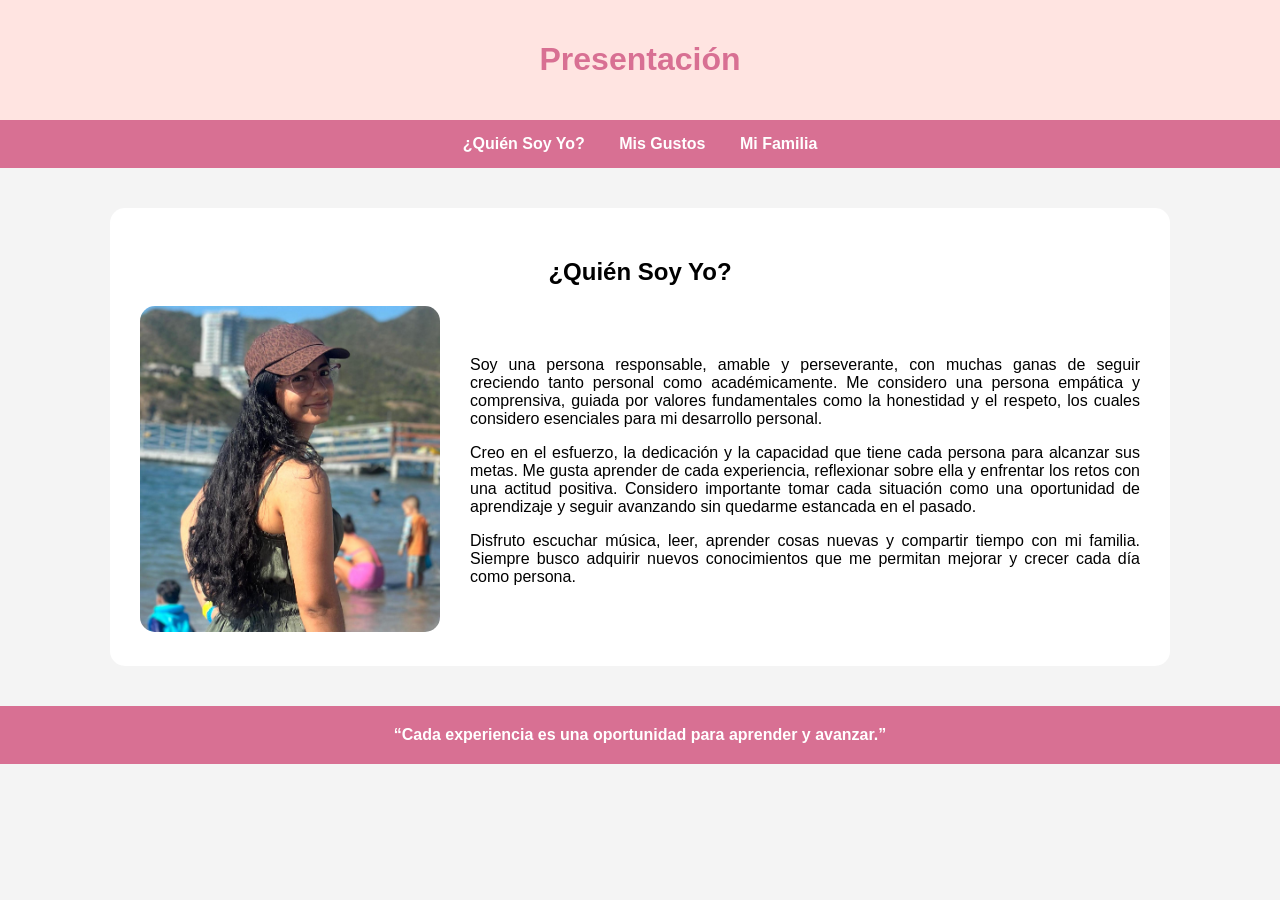
<file: index.html>
<!DOCTYPE html>
<html lang="es">
<head>
	<meta charset="UTF-8">
	<meta name="viewport" content="width=device-width, initial-scale=1.0">
	<link rel="stylesheet" href="styles/style.css">
	<title>Trabajo 1</title>
</head>
<body>
	<main>
		<header>

			<h1>
				Presentación
			</h1>

		</header>

		<nav>
            <a href="index.html">¿Quién Soy Yo?</a>
            <a href="pages/gustos.html">Mis Gustos</a>
            <a href="pages/familia.html">Mi Familia</a>
		</nav>

		<section id="subtitulo">
    		<h2>¿Quién Soy Yo?</h2>

			<div class="contenido">

    			<div class="imagen">
        			<img src="assets/images/imagen.png" alt="Foto personal">
    			</div>

    		<div class="descripcion">
        		<p>
        			Soy una persona responsable, amable y perseverante, con muchas ganas
            		de seguir creciendo tanto personal como académicamente. Me considero
            		una persona empática y comprensiva, guiada por valores fundamentales
            		como la honestidad y el respeto, los cuales considero esenciales para
            		mi desarrollo personal.
        		</p>

        		<p>
            		Creo en el esfuerzo, la dedicación y la capacidad que tiene cada
            		persona para alcanzar sus metas. Me gusta aprender de cada experiencia,
            		reflexionar sobre ella y enfrentar los retos con una actitud positiva.
            		Considero importante tomar cada situación como una oportunidad de
            		aprendizaje y seguir avanzando sin quedarme estancada en el pasado.
        		</p>

        		<p>
            		Disfruto escuchar música, leer, aprender cosas nuevas y compartir
            		tiempo con mi familia. Siempre busco adquirir nuevos conocimientos
            		que me permitan mejorar y crecer cada día como persona.
        		</p>

    		</div>

			</div>

		</section>

	</main>

		<footer>
			<strong>“Cada experiencia es una oportunidad para aprender y avanzar.”</strong>
		</footer>

</body>
</html>
</file>
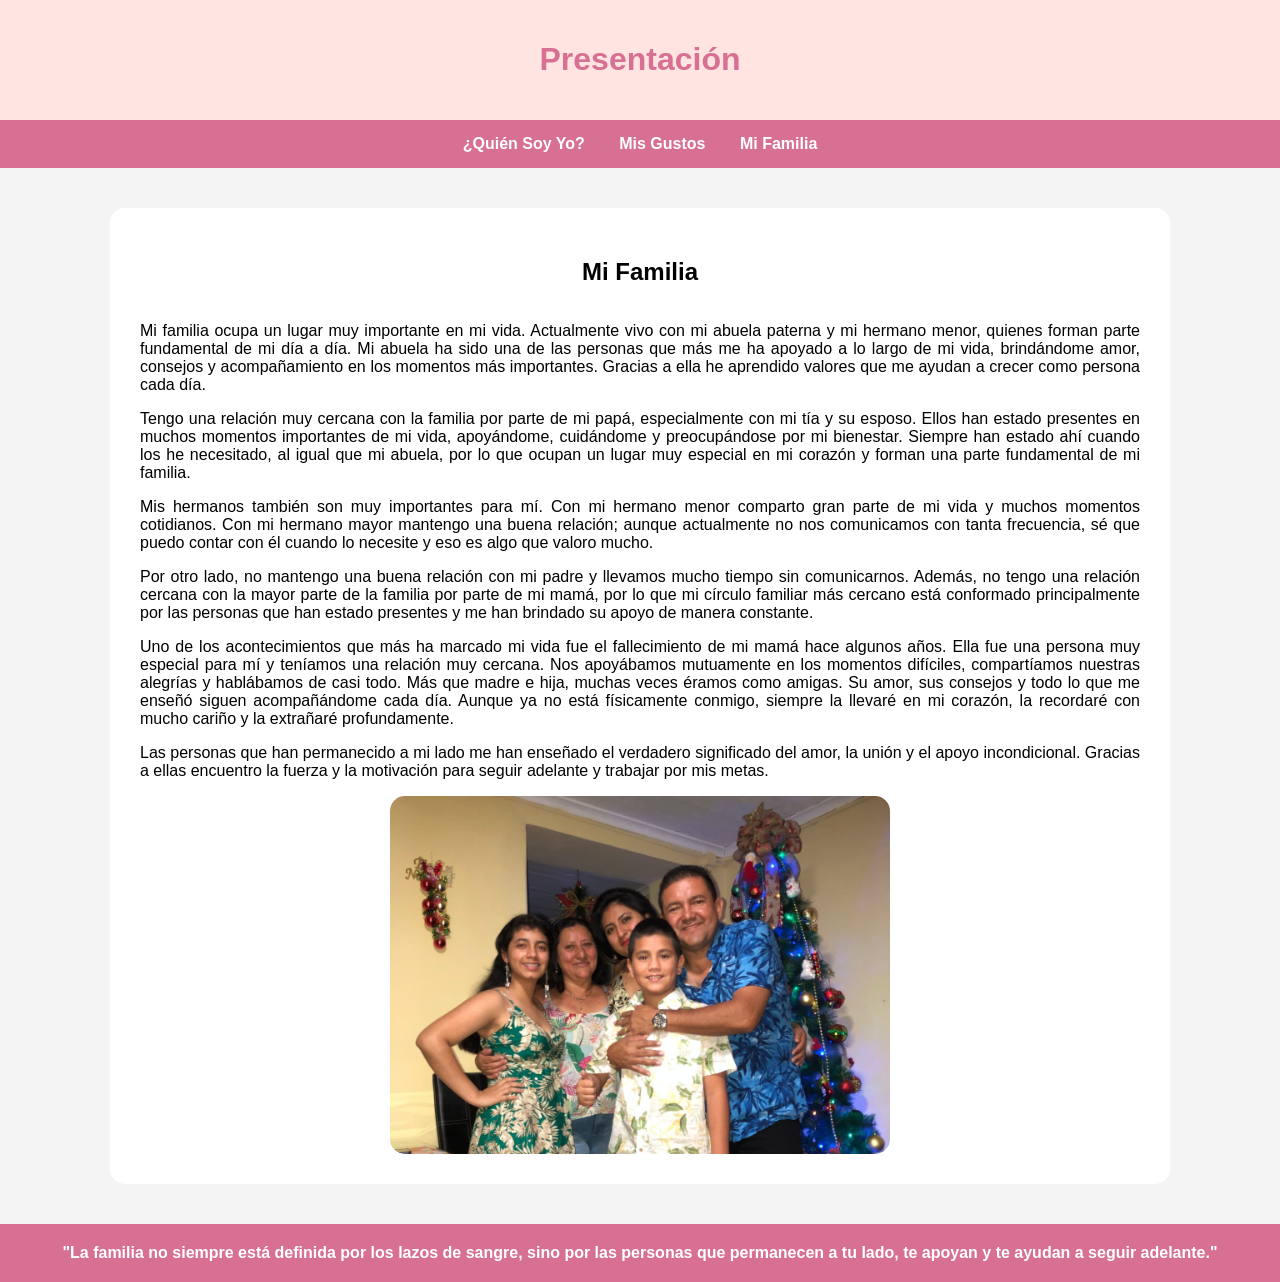
<file: pages/familia.html>
<!DOCTYPE html>
<html lang="es">
<head>
	<meta charset="UTF-8">
	<meta name="viewport" content="width=device-width, initial-scale=1.0">
	<link rel="stylesheet" href="../styles/style.css">
	<title>Trabajo 1</title>
</head>
<body>
	<main>
		<header>

			<h1>
				Presentación
			</h1>

		</header>

		<nav>
            <a href="../index.html">¿Quién Soy Yo?</a>
            <a href="../pages/gustos.html">Mis Gustos</a>
            <a href="../pages/familia.html">Mi Familia</a>
		</nav>

		<section id="subtitulo">
			<h2>Mi Familia</h2>
		
		<div class="contenido">
		
		<div class="descripcion">

			<p>
				Mi familia ocupa un lugar muy importante en mi vida. Actualmente vivo con mi abuela
				paterna y mi hermano menor, quienes forman parte fundamental de mi día a día. Mi 
				abuela ha sido una de las personas que más me ha apoyado a lo largo de mi vida, 
				brindándome amor, consejos y acompañamiento en los momentos más importantes. 
				Gracias a ella he aprendido valores que me ayudan a crecer como persona cada día.
			</p>

			<p>
				Tengo una relación muy cercana con la familia por parte de mi papá, especialmente 
				con mi tía y su esposo. Ellos han estado presentes en muchos momentos importantes 
				de mi vida, apoyándome, cuidándome y preocupándose por mi bienestar. Siempre han 
				estado ahí cuando los he necesitado, al igual que mi abuela, por lo que ocupan un 
				lugar muy especial en mi corazón y forman una parte fundamental de mi familia.
			</p>

			<P>
				Mis hermanos también son muy importantes para mí. Con mi hermano menor comparto gran 
				parte de mi vida y muchos momentos cotidianos. Con mi hermano mayor mantengo una 
				buena relación; aunque actualmente no nos comunicamos con tanta frecuencia, sé que 
				puedo contar con él cuando lo necesite y eso es algo que valoro mucho.
			</P>

			<p>
				Por otro lado, no mantengo una buena relación con mi padre y llevamos mucho tiempo 
				sin comunicarnos. Además, no tengo una relación cercana con la mayor parte de la 
				familia por parte de mi mamá, por lo que mi círculo familiar más cercano está 
				conformado principalmente por las personas que han estado presentes y me han brindado 
				su apoyo de manera constante.
			</p>
			
			<p>
				Uno de los acontecimientos que más ha marcado mi vida fue el fallecimiento de mi mamá 
				hace algunos años. Ella fue una persona muy especial para mí y teníamos una relación 
				muy cercana. Nos apoyábamos mutuamente en los momentos difíciles, compartíamos nuestras 
				alegrías y hablábamos de casi todo. Más que madre e hija, muchas veces éramos como amigas. 
				Su amor, sus consejos y todo lo que me enseñó siguen acompañándome cada día. Aunque ya no 
				está físicamente conmigo, siempre la llevaré en mi corazón, la recordaré con mucho cariño 
				y la extrañaré profundamente.
			</p>

			<p>
				Las personas que han permanecido a mi lado me han enseñado el verdadero significado del amor, 
				la unión y el apoyo incondicional. Gracias a ellas encuentro la fuerza y la motivación para 
				seguir adelante y trabajar por mis metas.
			</p>

			<div class="imagen3">
        			<img src="../assets/images/familia.png"alt="Foto familiar">
			</div>
			
			</div>
			</div>
		</section>

	</main>

	<footer>
		<strong>"La familia no siempre está definida por los lazos de sangre, sino por las personas que 
				permanecen a tu lado, te apoyan y te ayudan a seguir adelante."</strong>
	</footer>

</body>
</html>
</file>
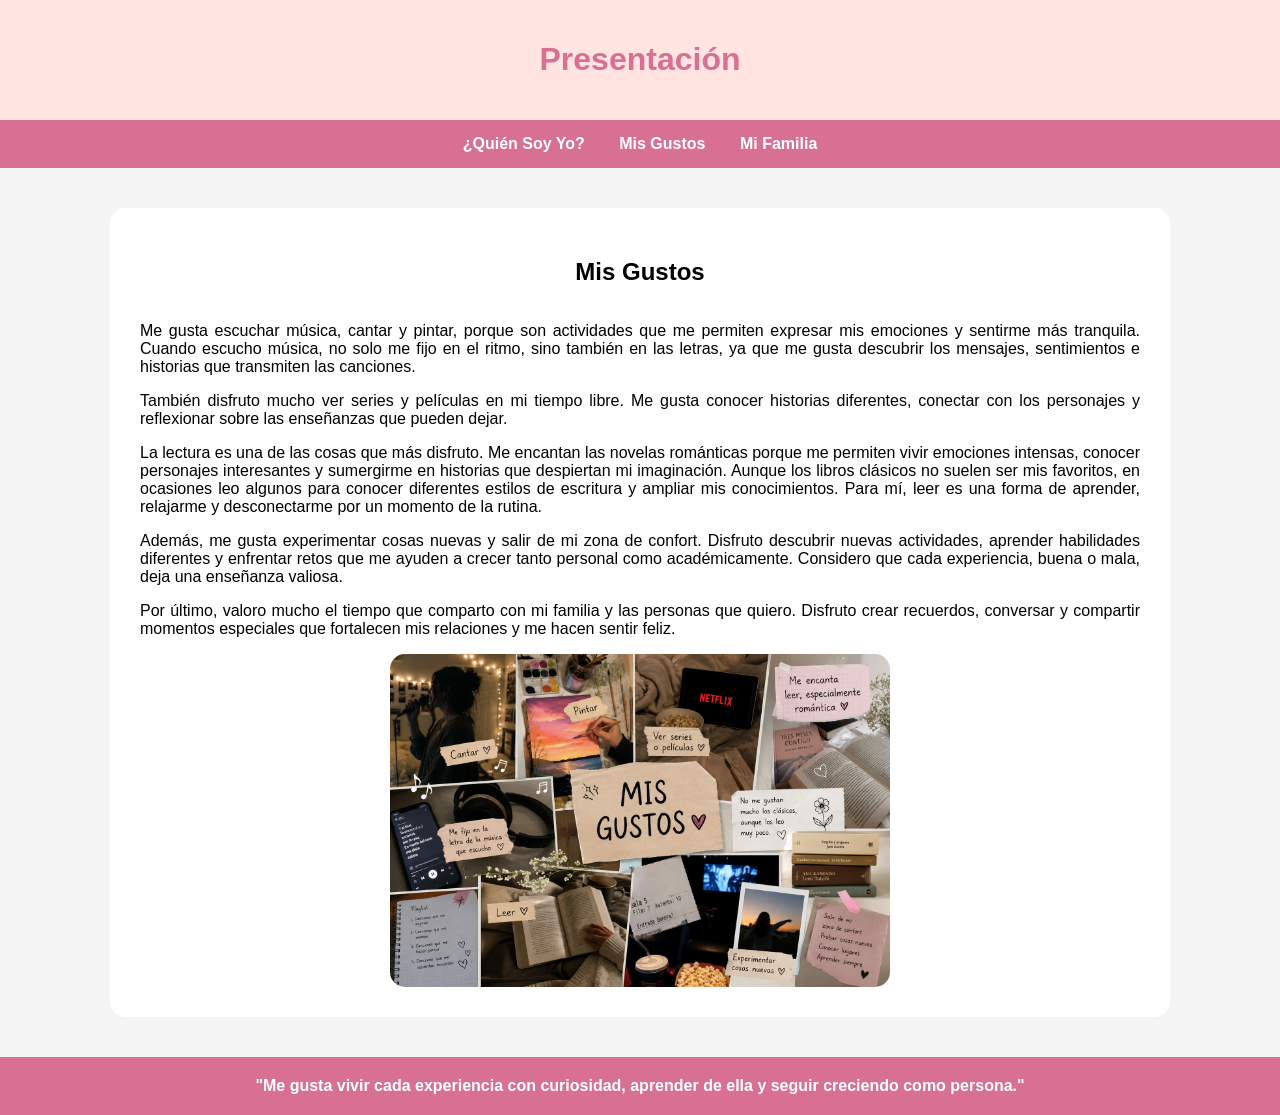
<file: pages/gustos.html>
<!DOCTYPE html>
<html lang="es">
<head>
	<meta charset="UTF-8">
	<meta name="viewport" content="width=device-width, initial-scale=1.0">
	<link rel="stylesheet" href="../styles/style.css">
	<title>Trabajo 1</title>
</head>
<body>
	<main>
		<header>

			<h1>
				Presentación
			</h1>

		</header>

		<nav>
            <a href="../index.html">¿Quién Soy Yo?</a>
            <a href="../pages/gustos.html">Mis Gustos</a>
            <a href="../pages/familia.html">Mi Familia</a>
		</nav>

		<section id="subtitulo">
			<h2>Mis Gustos</h2>
		
			<div class="contenido">

			<div class="descripcion">

				<p></p>
					Me gusta escuchar música, cantar y pintar, porque son actividades que me 
					permiten expresar mis emociones y sentirme más tranquila. Cuando escucho música, 
					no solo me fijo en el ritmo, sino también en las letras, ya que me gusta descubrir 
					los mensajes, sentimientos e historias que transmiten las canciones.
				</p>

				<p>
					También disfruto mucho ver series y películas en mi tiempo libre. Me gusta conocer 
					historias diferentes, conectar con los personajes y reflexionar sobre las enseñanzas 
					que pueden dejar.
				</p>

				<P>
					La lectura es una de las cosas que más disfruto. Me encantan las novelas románticas 
					porque me permiten vivir emociones intensas, conocer personajes interesantes y 
					sumergirme en historias que despiertan mi imaginación. Aunque los libros clásicos 
					no suelen ser mis favoritos, en ocasiones leo algunos para conocer diferentes estilos 
					de escritura y ampliar mis conocimientos. Para mí, leer es una forma de aprender, 
					relajarme y desconectarme por un momento de la rutina.</P>

				<p>
					Además, me gusta experimentar cosas nuevas y salir de mi zona de confort. Disfruto 
					descubrir nuevas actividades, aprender habilidades diferentes y enfrentar retos que 
					me ayuden a crecer tanto personal como académicamente. Considero que cada experiencia, 
					buena o mala, deja una enseñanza valiosa.
				</p>
			
				<p>
					Por último, valoro mucho el tiempo que comparto con mi familia y las personas que quiero. 
					Disfruto crear recuerdos, conversar y compartir momentos especiales que fortalecen mis 
					relaciones y me hacen sentir feliz.
				</p>

			<div class="imagen2">
        			<img src="../assets/images/gustos.png"alt="Collage Gustos">
			</div>	

			</div>

			</div>

		</section>

	</main>

	<footer>
		<strong>"Me gusta vivir cada experiencia con curiosidad, aprender de ella y seguir creciendo como persona."</strong>
	</footer>

</body>
</html>
</file>
<file: styles/style.css>
body{
    font-family: Arial, sans-serif;
    margin: 0;
    background-color: #f4f4f4;
}

header{
    background-color: #FFE4E1;
    color: #D87093;
    text-align: center;
    padding: 20px;
}

nav{
    background-color: #D87093;
    text-align: center;
    padding: 15px;
}

nav a{
    color: white;
    text-decoration: none; /*quita el subrayado automatico*/
    margin: 0 15px;
    font-weight: bold; /*negrilla*/
}

nav a:hover{
    text-decoration: underline;
}

#subtitulo{
	max-width: 1000px; /*ancho máximo de píxeles*/
    margin: 40px auto; /*margen arriba y abajo y centra horizontal*/
    padding: 30px; /*30 píxeles de espacio interno entre el contenido y los bordes*/
    background-color: white; /*color de la caja */
    border-radius: 15px; /*Redondea las esquinas de la caja*/
}

.contenido{
    display: flex;/*convierte el contenedor en un contenedor flexible*/
    align-items: center;/*centra verticalmente los elementos dentro del contenedor*/
    gap: 30px; /*Deja un espacio entre los elementos*/
}

.imagen img{
    width: 300px; /*ancho de la imagen*/
    border-radius: 15px; /*Redondea las esquinas de la imagen*/
}
.imagen2 img{
	display: block; /*Convierte la imagen en un elemento de bloque*/
    margin: auto; /*centra la imagen horizontal*/
	width: 500px;  /*ancho de la imagen*/
    border-radius: 15px; /*Redondea las esquinas de la imagen*/
}
.imagen3 img{
	display: block; /*Convierte la imagen en un elemento de bloque*/
    margin: auto; /*centra la imagen horizontal*/
	width: 500px; /*ancho de la imagen*/
    border-radius: 15px; /*Redondea las esquinas de la imagen*/
}

.descripcion{
    text-align: justify; /*alinea el texto a ambos lados*/
   
}

h2{
    width: 100%; /*El título ocupa todo el ancho disponible*/
    text-align: center; 
}

footer{
    text-align: center;
    padding: 20px;/*Agrega espacio interno alrededor del contenido*/
    background-color: #D87093;
    color: white;
}
</file>
